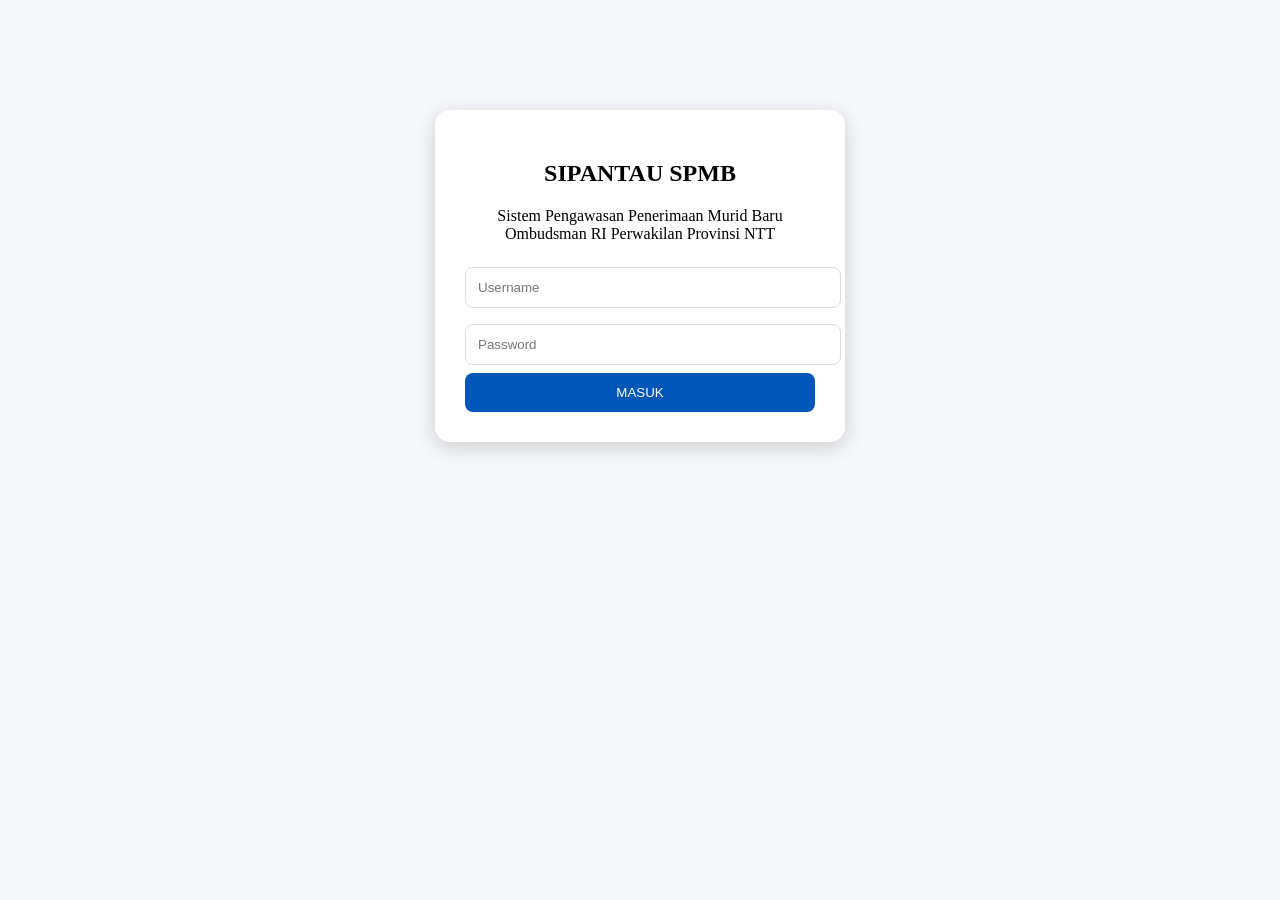
<file: index.html>
<!DOCTYPE html>

<html>

<head>

<title>
SIPANTAU SPMB NTT 2026
</title>


<link href="css/style.css" rel="stylesheet">


</head>


<body>


<div class="login-container">


<h2>
SIPANTAU SPMB
</h2>


<p>
Sistem Pengawasan Penerimaan Murid Baru
<br>
Ombudsman RI Perwakilan Provinsi NTT
</p>



<input id="username"
placeholder="Username">


<input id="password"
type="password"
placeholder="Password">


<button onclick="login()">

MASUK

</button>


<div id="loading"></div>


</div>



<script src="js/config.js"></script>

<script src="js/login.js"></script>


</body>

</html>
</file>
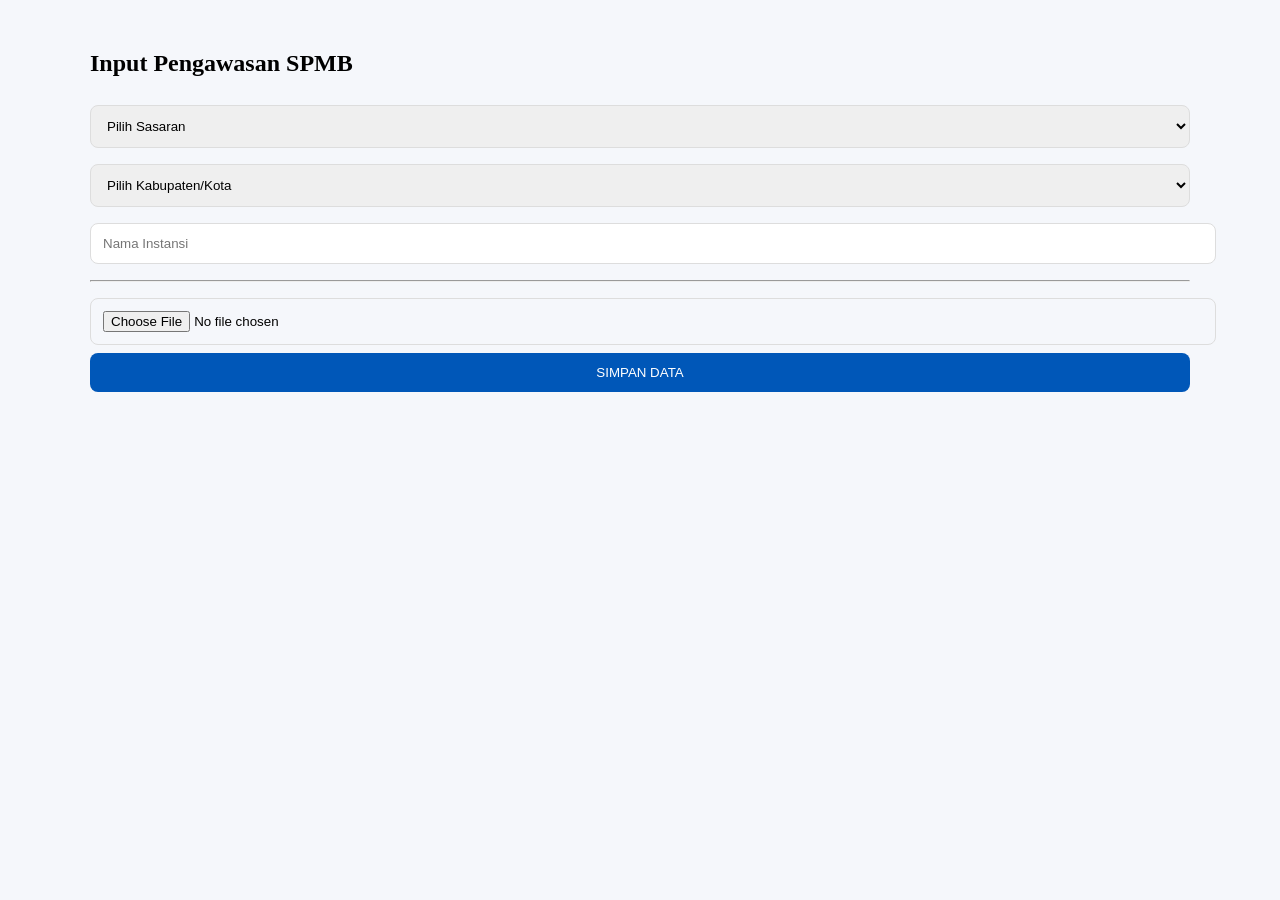
<file: form.html>
<!DOCTYPE html>

<html>

<head>

<title>
Input Pengawasan
</title>


<link href="css/style.css"
rel="stylesheet">


</head>


<body>


<div class="container">


<h2>
Input Pengawasan SPMB
</h2>



<select id="kategori"
onchange="loadQuestion()">


<option>
Pilih Sasaran
</option>


<option value="SEKOLAH">
Satuan Pendidikan
</option>


<option value="DINAS">
Dinas Pendidikan
</option>


<option value="ORANG_TUA">
Orang Tua
</option>


</select>



<select id="wilayah">

<option>
Pilih Kabupaten/Kota
</option>


</select>



<input id="instansi"
placeholder="Nama Instansi">


<hr>


<div id="pertanyaan">

</div>



<input type="file"
id="eviden">


<button onclick="submitForm()">

SIMPAN DATA

</button>


</div>



<script src="js/config.js"></script>

<script src="js/form.js"></script>

<script src="js/upload.js"></script>


</body>

</html>
</file>
<file: css/style.css>
body{

font-family:
Segoe UI;

background:#f5f7fb;

margin:0;

padding:30px;

}


.container{

max-width:1100px;

margin:auto;

}



.login-container{

background:white;

width:350px;

margin:80px auto;

padding:30px;

border-radius:15px;

text-align:center;

box-shadow:0 5px 20px #ccc;

}


.logo{

width:90px;

}



input,
select,
textarea{


width:100%;

padding:12px;

margin:8px 0;

border-radius:8px;

border:1px solid #ddd;


}



button{


background:#0057b8;

color:white;

border:none;

padding:12px;

width:100%;

border-radius:8px;


}



.cards{

display:flex;

gap:20px;


}


.card{


background:white;

padding:20px;

flex:1;

border-radius:15px;

text-align:center;


}



.question{


background:white;

padding:20px;

margin:15px 0;

border-radius:10px;


}



.header{

background:#0057b8;

color:white;

padding:20px;

margin-bottom:30px;


}
</file>
